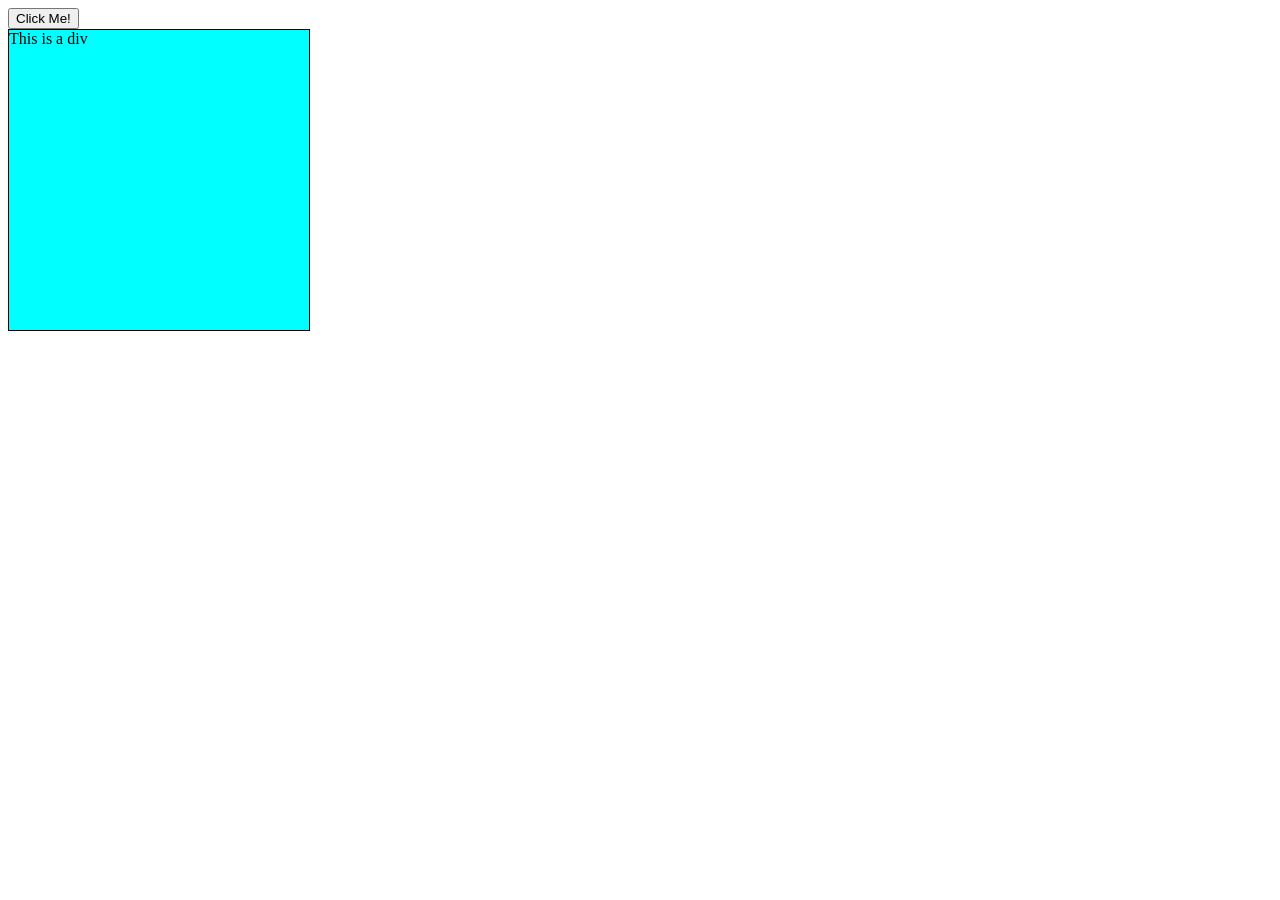
<file: index7.html>
<!DOCTYPE html>
<html lang="en">

<head>
    <meta charset="UTF-8">
    <meta name="viewport" content="width=device-width, initial-scale=1.0">
    <title>Events</title>
    <link rel="stylesheet" href="second.css">
</head>

<body>
    <button id="btn">Click Me!</button>
    <div>This is a div</div>
    <script src="eight.js"></script>
</body>

</html>
</file>
<file: second.css>
div {
    width: 300px;
    height: 300px;
    background-color: aqua;
    border: 1px solid black;
}
</file>
